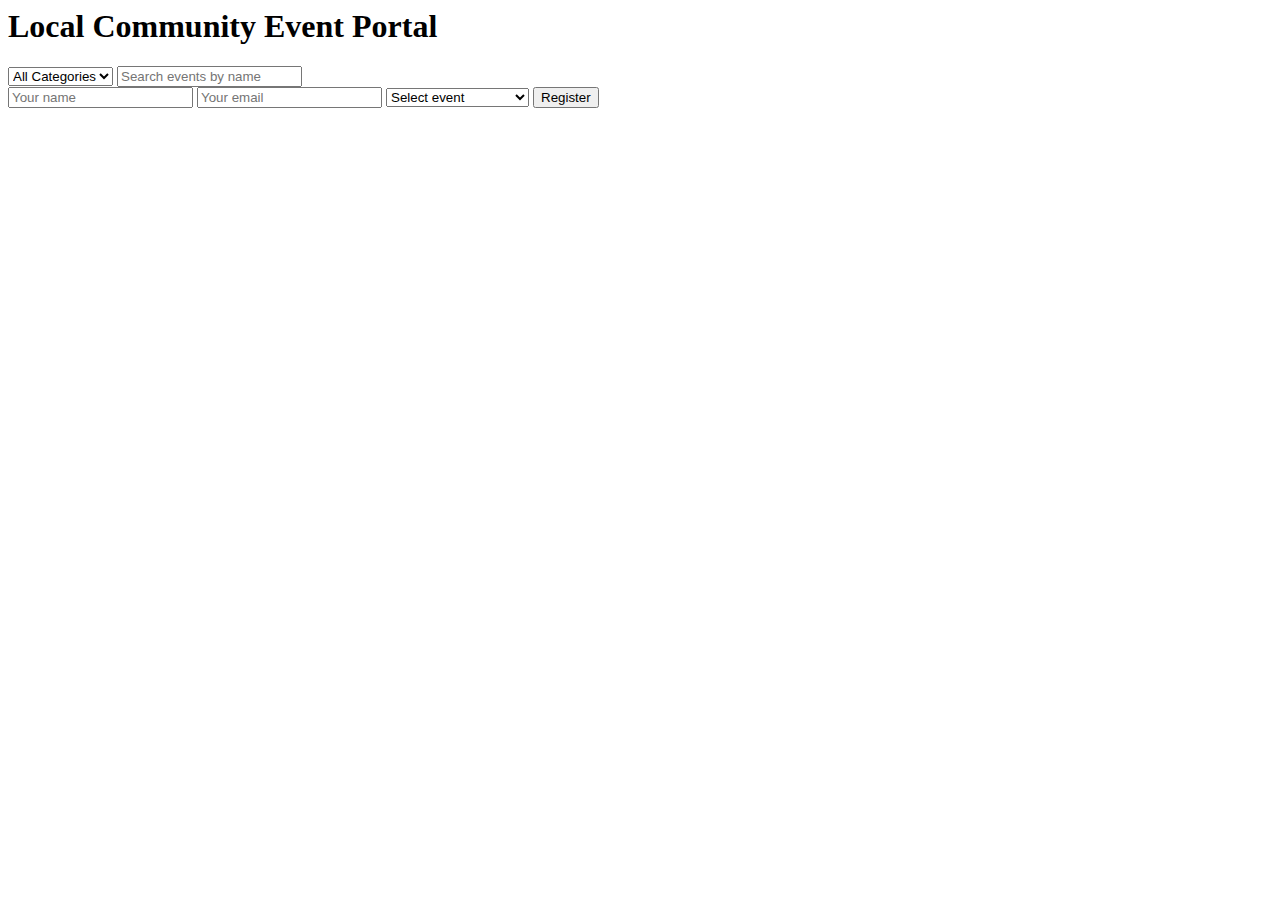
<file: Cognizant FSE Modeule1 Javascript/index.html>
<body>
  <header id="mainHeader">
    <h1>Local Community Event Portal</h1>
  </header>

  <nav>
    <select id="categoryFilter">
      <option value="all">All Categories</option>
      <option value="Environment">Environment</option>
      <option value="Music">Music</option>
      <option value="Art">Art</option>
    </select>
    <input id="searchInput" placeholder="Search events by name" />
  </nav>

  <section id="events"></section>

  <form id="registrationForm">
    <input name="name" placeholder="Your name" required />
    <input name="email" type="email" placeholder="Your email" required />
    <select name="eventSelect" required>
      <option value="">Select event</option>
      <option value="1">Community Cleanup</option>
      <option value="3">Art Workshop</option>
    </select>
    <button id="registerBtn" type="submit">Register</button>
  </form>

  <div id="message"></div>
  <div id="loadingSpinner" style="display:none;">Loading...</div>

  <script src="main.js"></script>
</body>
</file>
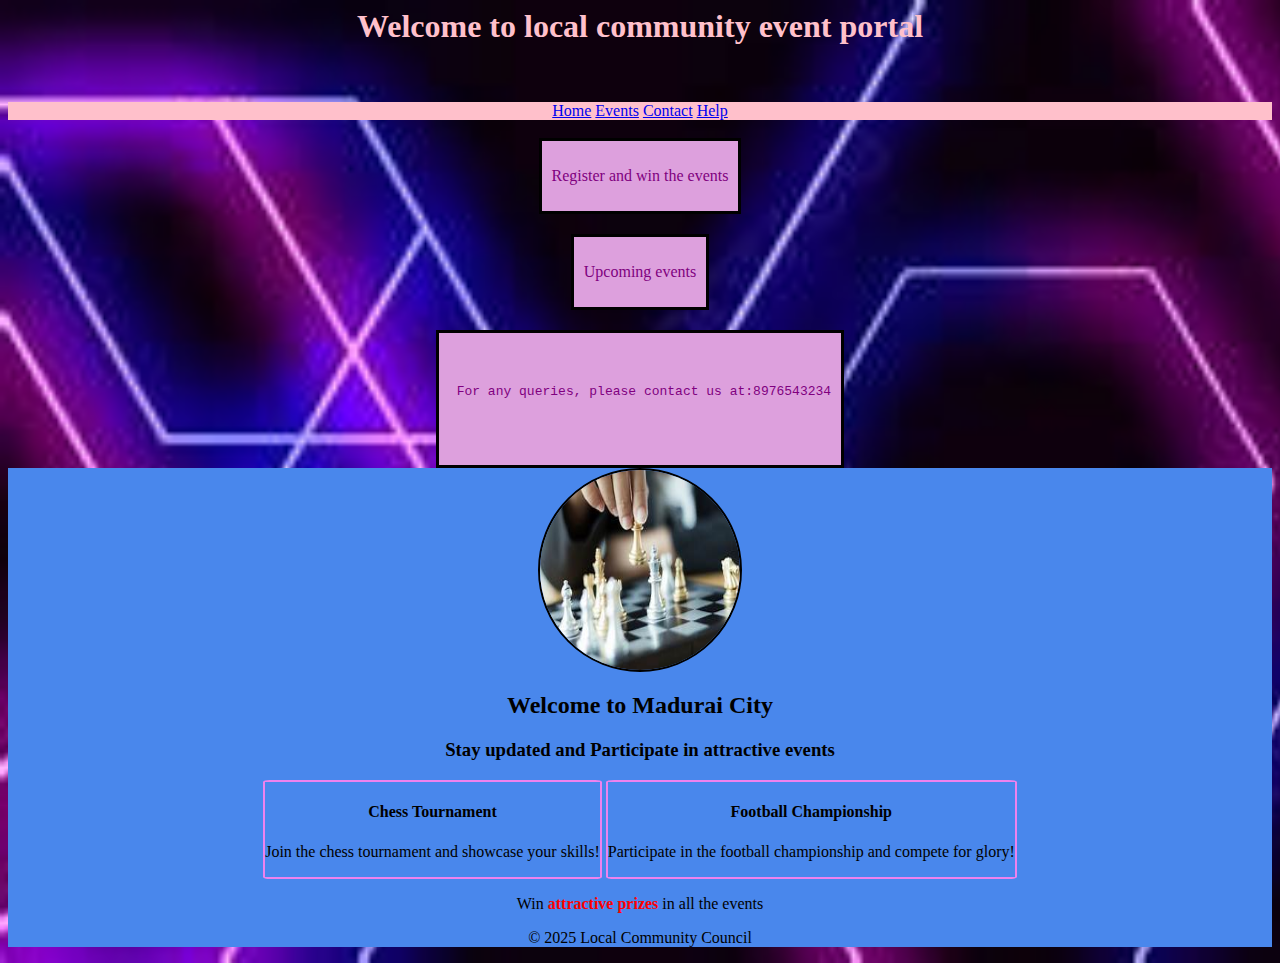
<file: CTS FSE/index.html>
<!DOCTYPE html lang="en">
<meta charset="UTF-8">
    <head>
        <title> Local Community Event Portal</title>
        <style>
            body{
                background-color:orange;
                text-align:center;
                background-image:url('image.png');
                background-repeat:no-repeat;
                background-size:cover;
                color:gold;
            }
            #heading
            {
                color:pink;
                text-align:center;
                font-weight:bold;
            }
            #welcomeBanner{
                background-color:rgb(73, 135, 236);
                color:black;
                
            }
            .highlight{
                color: red;
                font-weight: bold;
            }
            #navbar{
                background-color:pink;
                
            }
            #home{
                border:3px solid black;
                display:inline-block;
                background-color:plum;
                                color:purple;

                padding:10px;
            }
          #events{
                border:3px solid black;
                background-color:plum;
                color:purple;
                display:inline-block;
                
                padding:10px;
                margin-top :20px;
                
            }
             #contact{
                border:3px solid black;
                text-align:center;
                display:inline-block;
                         background-color:black;
                color:purple;
                background-color:plum;
                padding:10px;
                margin-top :20px;
            }

          .event-list{
            border-radius:2%;
            border-width:2px;
            display:inline-block;
            border:2px double violet
          }
          #chessimage{
            width: 200px;
            height: 200px;
            border-radius: 50%;
            border: 2px solid black;
          }
          
        </style>
    </head>
   <body>
    <h1 id="heading"> Welcome to local community event portal</h1>
    <br>
    <br>
    <nav id="navbar">
        <a href="#home">Home</a>
        <a href="#events">Events</a> 
        <a href="#contact">Contact</a>
        <a href="help.html" target="_blank">Help</a>
    </nav>
    <br>

    <main>
        
        <section id="home">
            <p> Register and win the events </p>
        </section>
        <br>
        <section id="events">
            <p> Upcoming events </p>
        </section>
           <br>
        <section id="Contact">
            <pre>
            <p> For any queries, please contact us at:8976543234</p>
            </pre>
        </section>
    </main>
    <div id="welcomeBanner">
        <img src="chess.jpg" id="chessimage">
        <h2 id="welcome"> Welcome to Madurai City</h2>
        <h3 id="desc">Stay updated and  Participate in attractive events</h3>

        <div class="event-list">

            <h4>Chess Tournament</h4>
            <p>Join the chess tournament and showcase your skills!</p>
        </div>
        <div class="event-list">
            <h4>Football Championship</h4>
            <p>Participate in the football championship and compete for glory!</p>
    </div>
    <p>Win <span class="highlight">attractive prizes </span>in all the events</p>
    <footer>
        <p>&copy; 2025 Local Community Council</p>
    </footer>

   </body>
</html>
</file>
